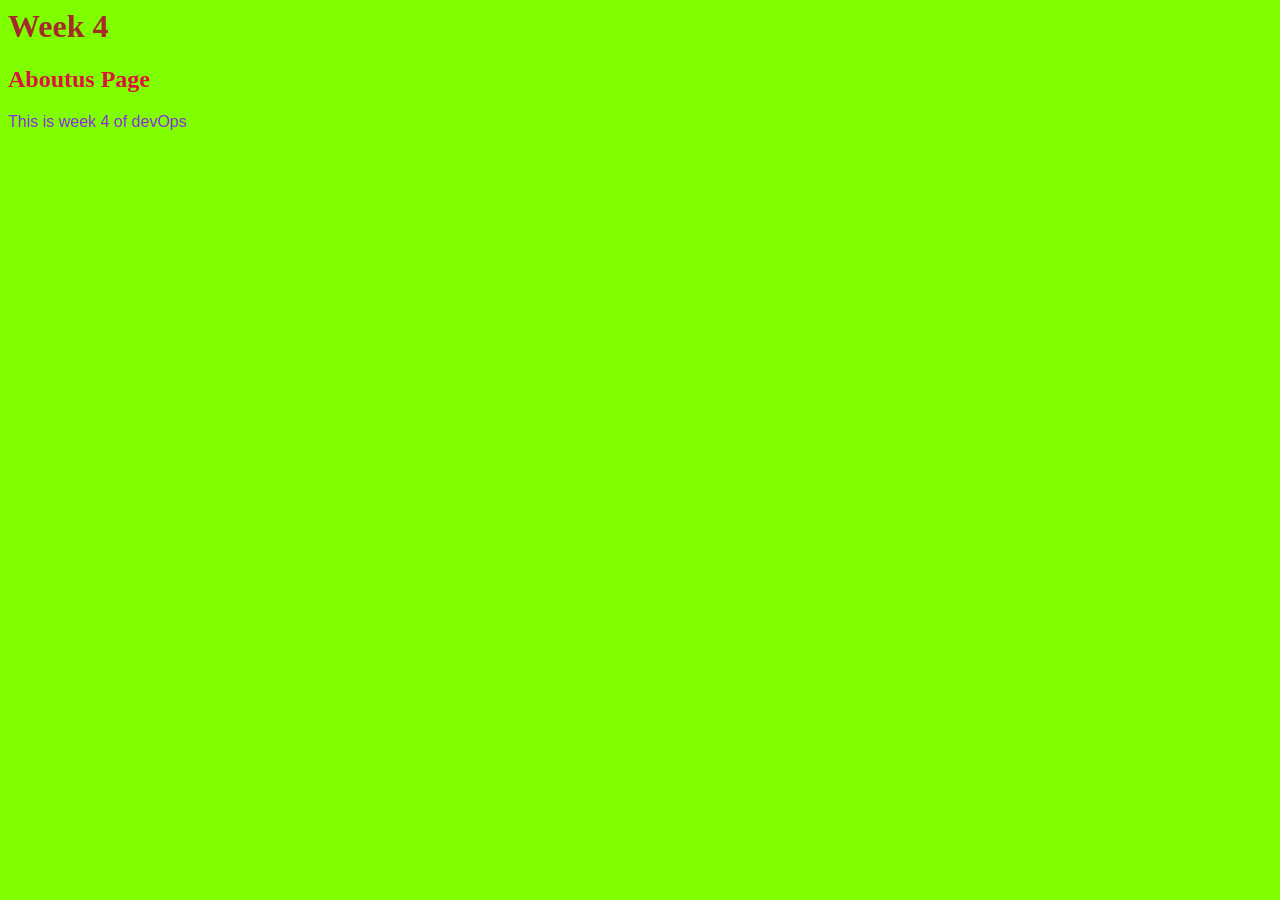
<file: src/aboutus.html>
<html>
    <head>
        <link rel="stylesheet" href="../styles/aboutus.css">
    </head>
    <body>
        <h1>Week 4</h1>
        <h2>Aboutus Page</h2>
        <p>This is week 4 of devOps</p>
    </body>
</html>
</file>
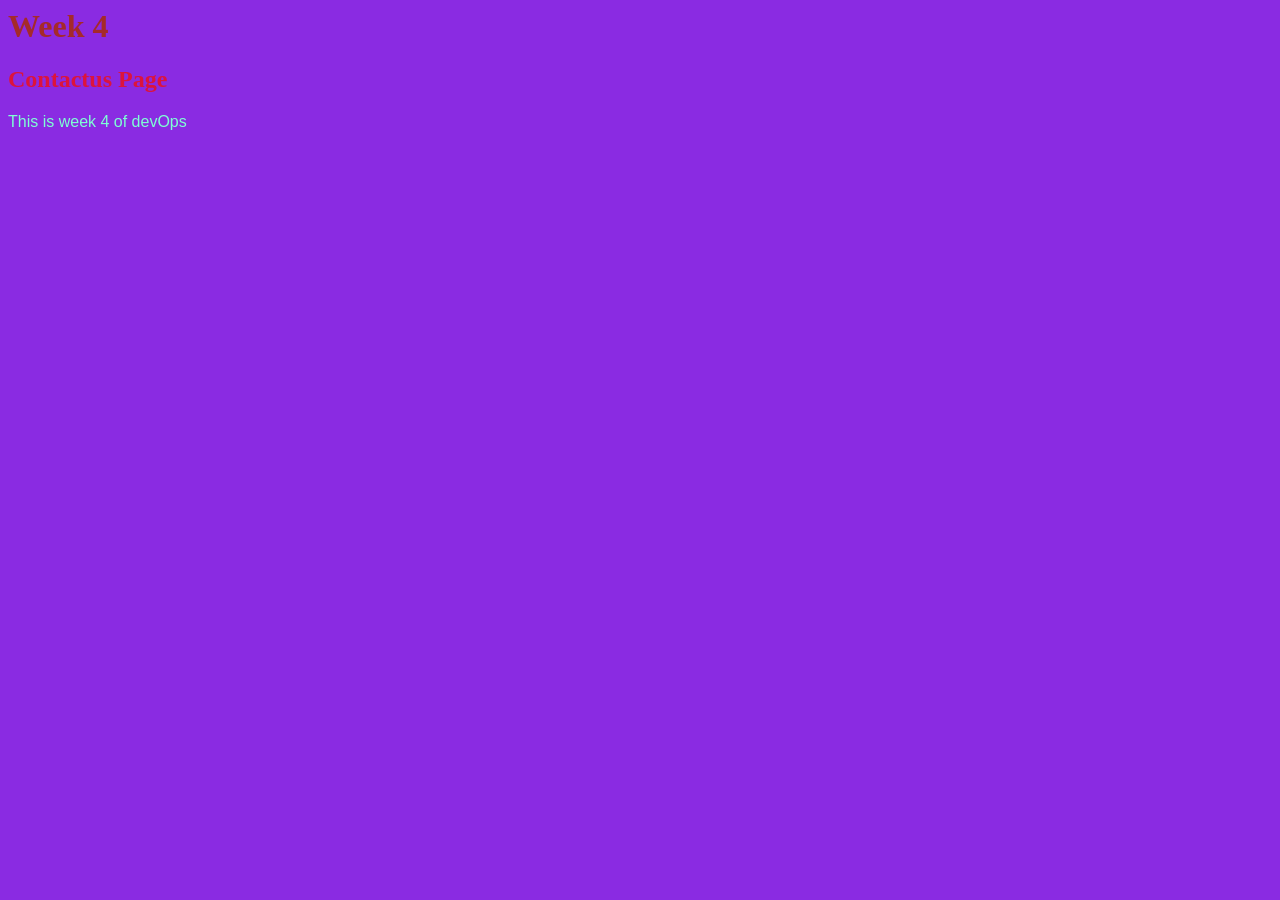
<file: src/contactus.html>
<html>
    <head>
        <link rel="stylesheet" href="../styles/contactus.css">
    </head>
    <body>
        <h1>Week 4</h1>
        <h2>Contactus Page</h2>
        <p>This is week 4 of devOps</p>
    </body>
</html>
</file>
<file: styles/aboutus.css>
body{
    background-color: chartreuse;
    color: brown;
}
p{
    color: blueviolet;
    font-family: 'Franklin Gothic Medium', 'Arial Narrow', Arial, sans-serif;
}
h2{
    color: crimson;
}
</file>
<file: styles/contactus.css>
body{
    background-color: blueviolet;
    color: brown;
}
p{
    color: aquamarine;
    font-family: 'Franklin Gothic Medium', 'Arial Narrow', Arial, sans-serif;
}
h2{
    color: crimson;
}
</file>
